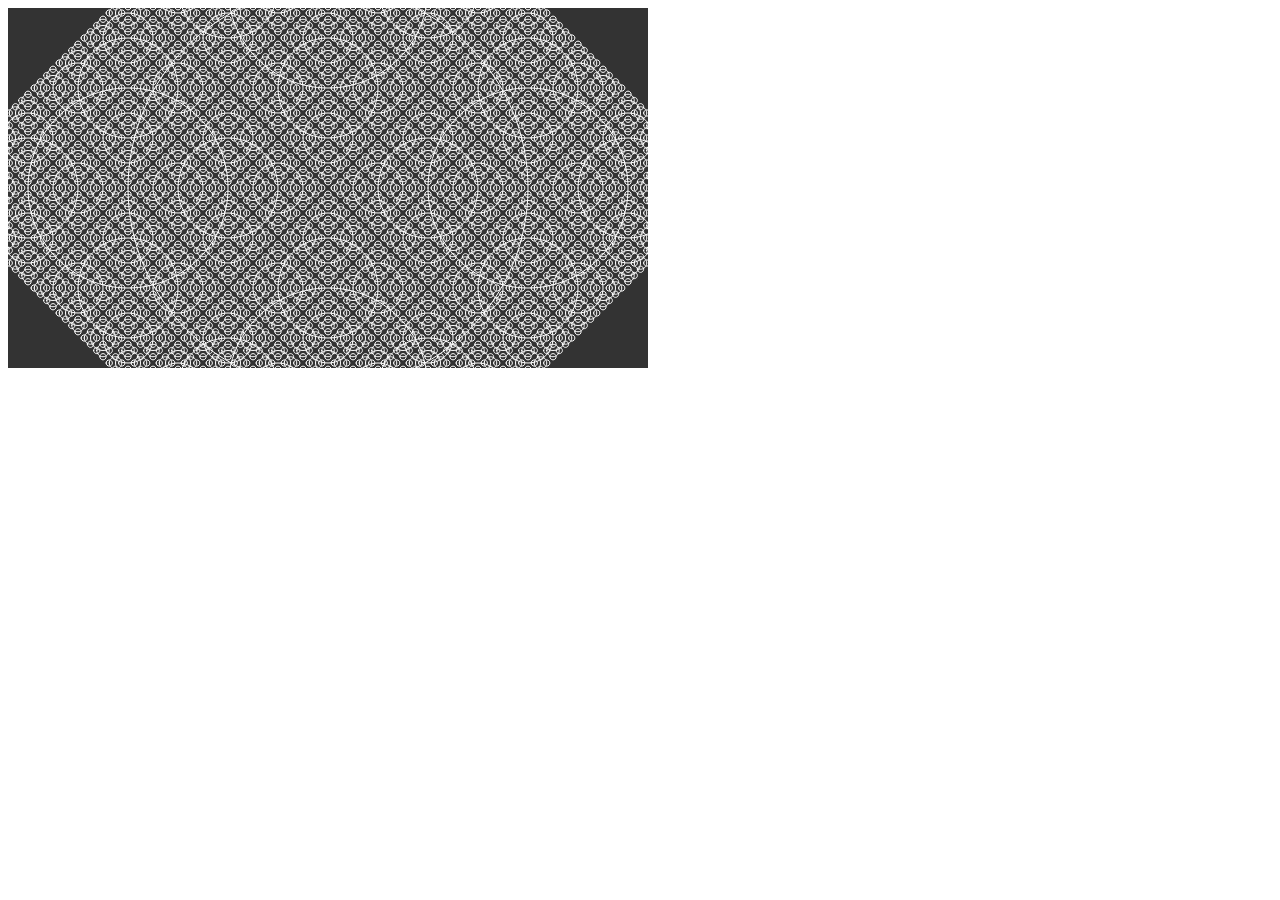
<file: p5js-project/project/index.html>
<!DOCTYPE html>
<html lang="">
  <head>
    <meta charset="utf-8">
    <meta name="viewport" content="width=device-width, initial-scale=1.0">
    <title>p5.js example</title>
    <script src="../p5.min.js"></script>
    <script src="../addons/p5.dom.min.js"></script>
    <script src="../addons/p5.sound.min.js"></script>
    <script src="sketch.js"></script>
  </head>
  <body>

  </body>
</html>
</file>
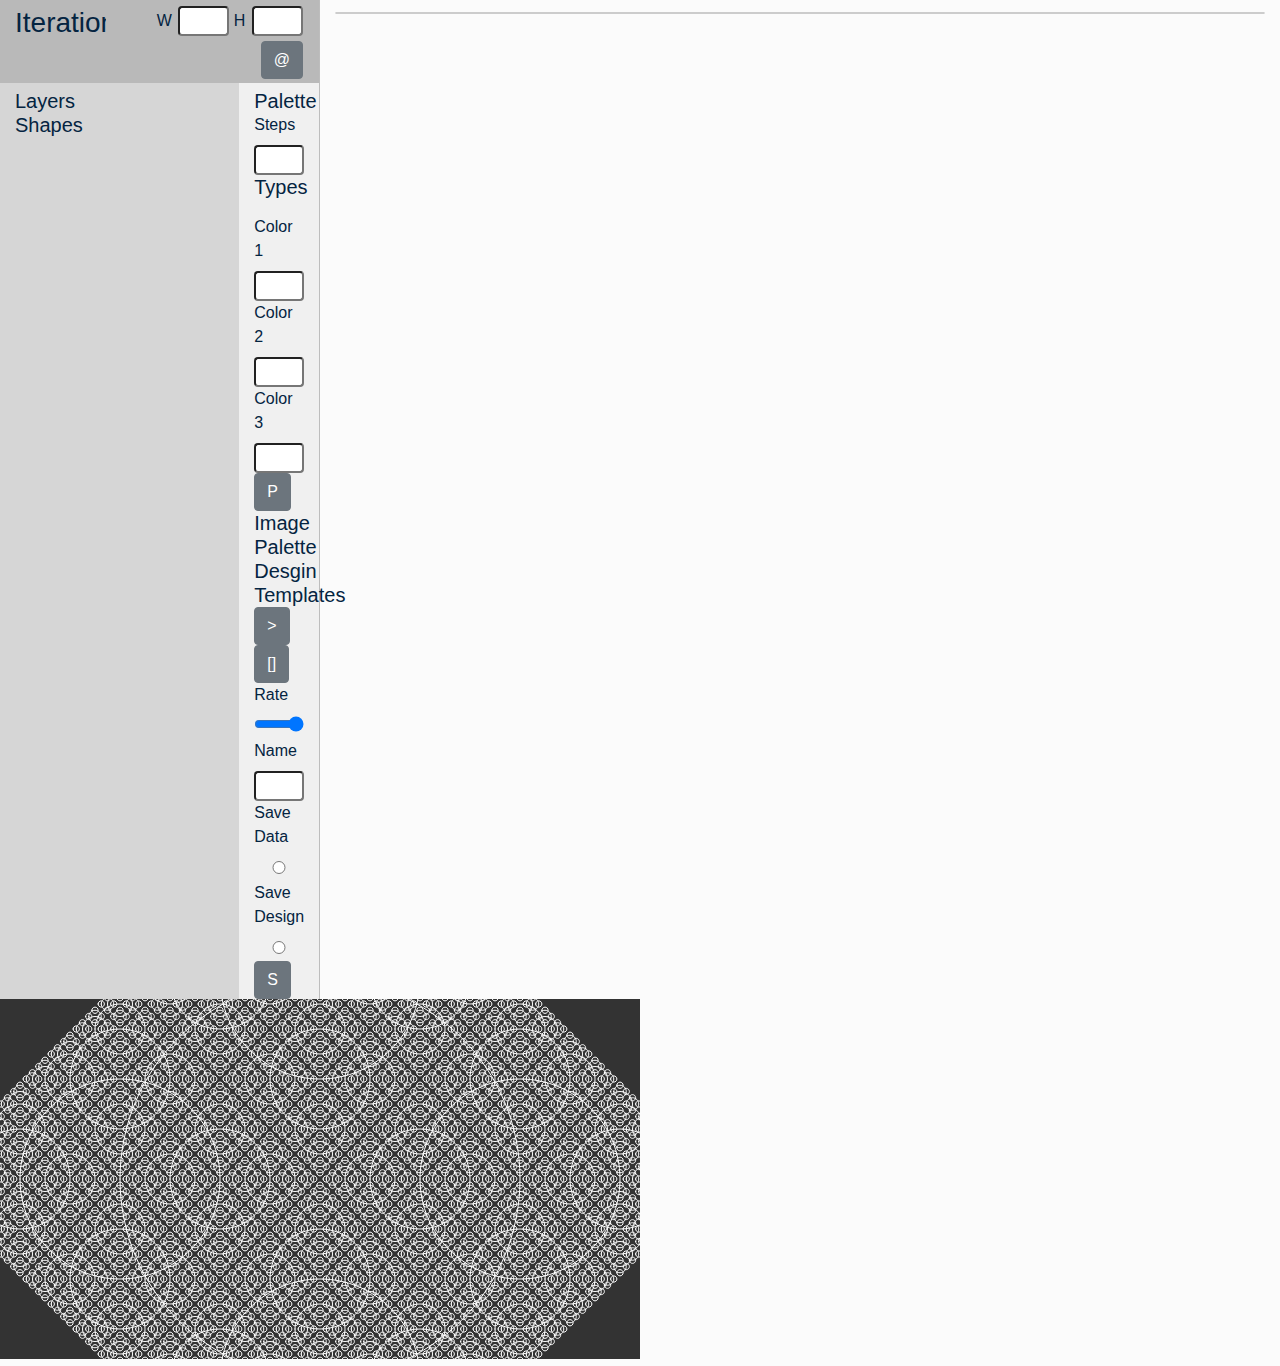
<file: p5js-project/project/iteration.html>
<!DOCTYPE html>
<html lang="">
  <head>
    <meta charset="utf-8">
    <meta name="viewport" content="width=device-width, initial-scale=1.0">
    <title>Iteration</title>  
    <link rel="stylesheet" href="https://stackpath.bootstrapcdn.com/bootstrap/4.4.1/css/bootstrap.min.css" integrity="sha384-Vkoo8x4CGsO3+Hhxv8T/Q5PaXtkKtu6ug5TOeNV6gBiFeWPGFN9MuhOf23Q9Ifjh" crossorigin="anonymous">
    <link rel="stylesheet" type="text/css" href="css/style.css">
    <script src="https://code.jquery.com/jquery-3.4.1.slim.min.js" integrity="sha384-J6qa4849blE2+poT4WnyKhv5vZF5SrPo0iEjwBvKU7imGFAV0wwj1yYfoRSJoZ+n" crossorigin="anonymous"></script>
    <script src="https://cdn.jsdelivr.net/npm/popper.js@1.16.0/dist/umd/popper.min.js" integrity="sha384-Q6E9RHvbIyZFJoft+2mJbHaEWldlvI9IOYy5n3zV9zzTtmI3UksdQRVvoxMfooAo" crossorigin="anonymous"></script>
    <script src="https://stackpath.bootstrapcdn.com/bootstrap/4.4.1/js/bootstrap.min.js" integrity="sha384-wfSDF2E50Y2D1uUdj0O3uMBJnjuUD4Ih7YwaYd1iqfktj0Uod8GCExl3Og8ifwB6" crossorigin="anonymous"></script>
    <script src="../p5.min.js"></script>
    <script src="../addons/p5.dom.min.js"></script>
    <script src="../addons/p5.sound.min.js"></script>
<!--    <script src="https://cdnjs.cloudflare.com/ajax/libs/chroma-js/2.0.3/chroma.min.js"></script>-->
    <script src="sketch.js"></script> 
  </head>
  <body>
    <div class="container-fluid ">
        <div class="row">
            <div id="app-sidebar" class="col-3">
            <section id="controls-container">      <!--     these ids in here could use renaming-->
                    <div class="row">
                        <div id="title" class="col-4">
                            <h1>Iteration</h1>
                        </div> 

                        <div id="size" class="col-8">
                                <label for="canvas-w">W</label>                               <!--  canvas size 100 min 12000 max rounds to divisible by 10 -->
                                <input type="text" id="canvas-w">
                                <label for="canvas-h">H</label>   
                                <input type="text" id="canvas-h">
                                <button id="canvas-size" type="button" class="btn btn-secondary">@</button>
                        </div>
                        
                        
                        <div id="controls-main" class="col-9">                                                         
                          
                            <h2>Layers</h2>
                            <ul id="layer-types" class="row">                                                                  
                            </ul>



                                                 <!-- shapes are draggable into layer panels  -->
                            <h2>Shapes</h2>
                            <ul id="shape-types" class="row">                                                            <!-- for shapess type add li  ---   li's are draggable into layer drops -->                                                        
                            </ul>
                            
                            <div id="layers-container">

                            </div>  
                        </div>




                        <div id="controls-sidebar" class="col-3">
                            <div id="palette-controls">
                                <h2>Palette</h2>
                                <label for="palette-steps">Steps</label>                              
                                <input type="number" id="palette-steps">  
                                <h2>Types</h2>  
                                                                                            <!-- range resulting length min 3 max?         -->                  
                                <ul id="palette-types">                                     <!-- for  palette type in palette types  - depending on palette type display qty of color assigners -->                    
                                </ul>    
                                   
                                
                                <!-- select and assign to color1/2/3 -->
                                
                                
                                <label for="color-1">Color 1</label>                              
                                <input type="text" id="color-1">
                                <div id="color-1-display"></div>                   <!-- display squares are color pickers that auto assign-->
                                <label for="color-2">Color 2</label>                              
                                <input type="text" id="color-2">
                                <div id="color-2-display"></div>                                   <!-- rgb enter/sgl inpu -->
                                <label for="color-3">Color 3</label>                              
                                <input type="text" id="color-3">
                                <div id="color-3-display"></div> 
                                <button id="create-palette" type="button" class="btn btn-secondary">P</button>  
                            </div>
                            <div id="saved-palettes">                                       <!--  drag drop palettes on receiving elements -->

                            </div>                                                             <!--  saved palettes display the color range -->
                            <div id="saved-images">
                                <h2>Image Palette</h2>                                        <!--  drop directly in then draggable into layers w settings like shapes -->
                                                                                             <!--  drage drop saved image  >  click set image to  >  pop up > settings -->
                            </div>
                            <div id="saved-designs">                                          <!-- click save designd   >   pop up  > load?saveData?close? -->                                            <!--  Random/Range options -->
                                <h2>Desgin Templates</h2>
                            </div>
                            <div id="app-controls">
                                <button id="play" type="button" class="btn btn-secondary">></button>                                
                                <button id="stop" type="button" class="btn btn-secondary">[]</button>

                                <label for="rate">Rate</label>  
                                <input type="range" min="1" max="60" value="60"  id="rate">

                                <label for="name">Name</label>                                 <!--  include in save -->
                                <input type="text" id="name">
                                <label for="data">Save Data</label>                            <!--  write to file -->                        
                                <input type="radio" id="data">
                                <label for="design">Save Design</label>                        <!-- shallow save -->                          
                                <input type="radio" id="design">
                                <button id="save" type="button" class="btn btn-secondary">S</button>
                            </div>
                        </div>
                    </div>
                    
                </section>
            </div>
            <div class="col-9">
                <section  id="canvas-container">
                </section> 
            </div>
        </div>
    </div>
                <!-- assuming filtered values of ??? ..assuming fully implemented canvas H and W input 
            
                <!-- sliders mapped to H/W options available to grid based on canvas H and W -->
                
                <!-- this full spike updates coordinates and draws points -->
            
  </body>
</html>
</file>
<file: p5js-project/project/css/style.css>
body{
    color: #042441;
    background-color: #fbfbfb;
}

#app-sidebar{
    border-right:1px solid #bdbdbd;
}

canvas {
    background:#fff;
}

li {
    list-style-type: none;
}

.h1, h1 {
    font-size: 1.75rem;
    padding-top: 6px;
}


.h2, h2 {
    font-size: 1.25rem;
    margin-bottom: 0;
}

/*
#controls-container{
    background: yellow;
}
*/
#controls-main{
    background: #d6d6d6;
    padding-top: 6px;
}

#controls-sidebar input{
    width: 100%;
    padding-left: 4px;
    border-radius: 4px;
}

#controls-main div {
    padding: 10px 20px;
}

#controls-sidebar {
    background: #f0f0f0;
    padding-top: 6px;
}

/*
#canvas-panel{
    background: blue;
}
*/
#canvas-panel li{
   
}

#canvas-panel div{
    padding: 0;
}

#size{
    text-align: right;
    padding: 6px 16px 0 0;
    background: #b9b9b9;
}

#title {
    background: #b9b9b9;
}

#size label {
    margin-right: 2px;
}

#canvas-panel h2{
    padding: 0 15px;
}
           
#canvas-types{}                                                                                                
#canvas-size{
    margin-left: 5px;
    margin-bottom: 4px;
}   
#canvas-w, #canvas-h{
   width: 26%;
    padding-left: 4px;;
    border-radius: 4px;
}
#layer-drop{}
#layer-types, #shape-types{
     padding-left: 0;
     margin: 0;
}

#layer-types li, #shape-types li{
     padding-left: 2px;
    padding-right: 2px;
}

                                                            
#shapes{}                                                              
#layers=container{}              
#grid-layer{}               
#random-layer{}                            
#random-qty{}
#random-bounds{}                                        
#horizon-layer{}                             
#simple-layer{}            
/*

*/
/*
#palette-controls{
    background: red;
}                                                    
*/
#palette-steps{}                                                                                  
#palette-types{}                                                                             
#color-1{}
#color-1-display{}                                                         
#color-2{}
#color-2-display{}                                                                           
#color-3{}
#color-3-display{}
#create-palette{}
#saved-palettes{}                                                                                                    
/*
#saved-images{
    background: purple; 
}            
#saved-designs{
    background: pink;
}                                                          
#app-controls{
    background: aliceblue;
}
*/
#play{}                               
#stop{}                                     
#rate{}
#name{}
#data{}
#design{}


#canvas-container{
    text-align: center;
    background: #fff;
    border: 1px solid #ccc;
    border-radius: 4px;
    margin-top: 12px;
}
#iteration-canvas{

}

/*
.flex-container {
  display: flex;
}
*/

.hide {
    display: none;
}
</file>
